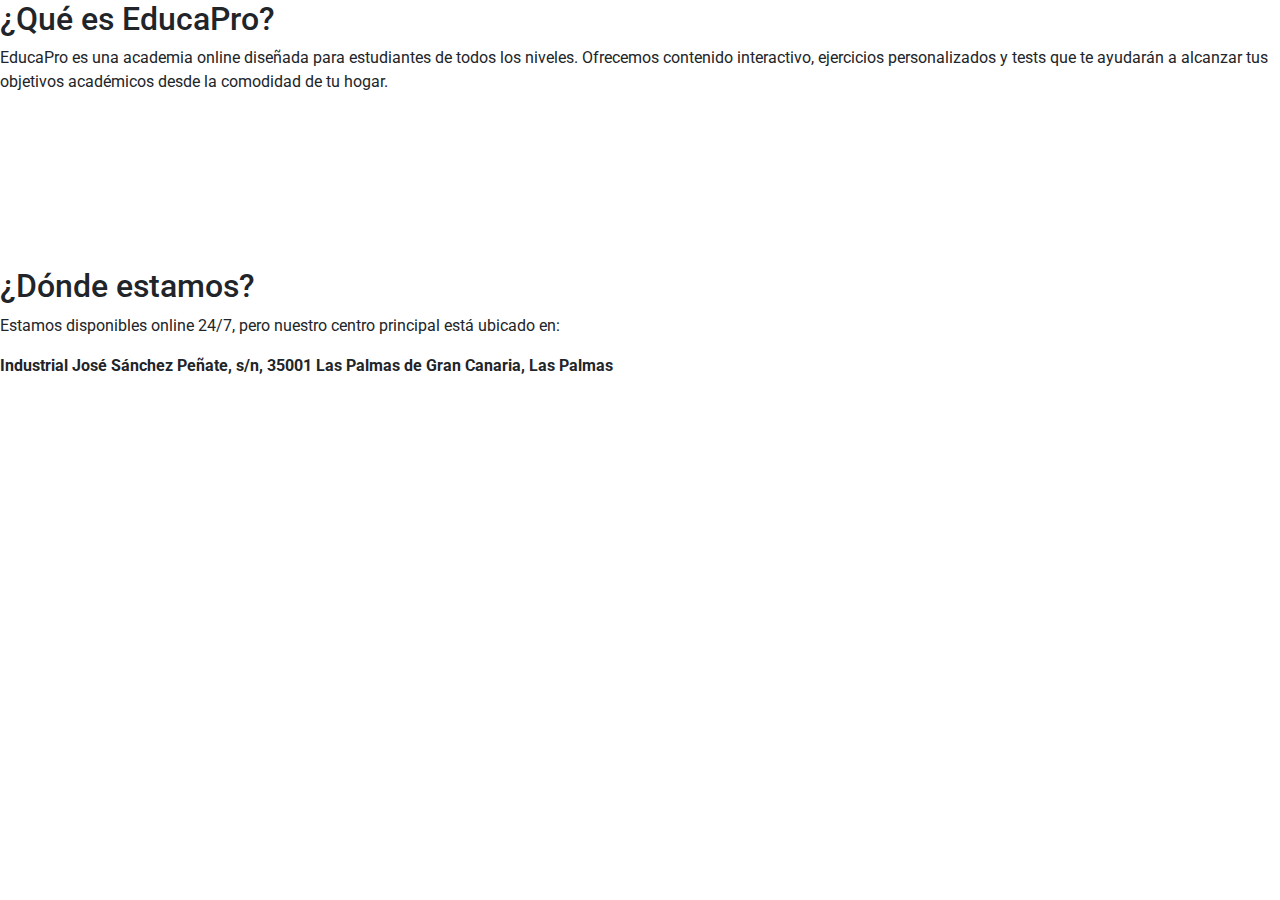
<file: src/main/resources/templates/views/index.html>
<!DOCTYPE html>
<html lang="es" xmlns:th="http://www.thymeleaf.org">
<head>
    <meta charset="UTF-8">
    <!-- Etiqueta meta para responsive en dispositivos móviles -->
    <meta name="viewport" content="width=device-width, initial-scale=1.0">
    <title>EducaPro - Home</title>

  
    <!-- Fuentes y Bootstrap -->
	
    <link href="https://fonts.googleapis.com/css2?family=Roboto:wght@400;500;700&display=swap" rel="stylesheet">
	<link rel="stylesheet" href="https://cdnjs.cloudflare.com/ajax/libs/font-awesome/6.4.2/css/all.min.css">
    <link href="https://stackpath.bootstrapcdn.com/bootstrap/4.3.1/css/bootstrap.min.css" rel="stylesheet">
		 <!-- Tu CSS principal -->
		 <link rel="stylesheet" th:href="@{/styles/styles.css}" />
</head>
<body>
    <!-- Barra superior -->
    <header>
     <div th:replace="~{fragments/header :: header}"></div>
    </header>

    <!-- Contenido principal -->
    <main class="main-content">
        <!-- Sección sobre la academia -->
        <section class="about-section">
            <h2>¿Qué es EducaPro?</h2>
            <p>
                EducaPro es una academia online diseñada para estudiantes de todos los niveles. 
                Ofrecemos contenido interactivo, ejercicios personalizados y tests que te 
                ayudarán a alcanzar tus objetivos académicos desde la comodidad de tu hogar.
            </p>
        </section>

        <!-- Sección de video -->
        <section class="video-section">
            <video autoplay loop muted playsinline disablePictureInPicture>
                <source th:src="@{/img/indexVideo.mp4}" type="video/mp4">
                Tu navegador no soporta el elemento de video.
            </video>
        </section>

        <!-- Sección de localización -->
        <section class="location-section">
            <h2>¿Dónde estamos?</h2>
            <p>Estamos disponibles online 24/7, pero nuestro centro principal está ubicado en:</p>
            <p><strong>
                Industrial José Sánchez Peñate, s/n, 
                35001 Las Palmas de Gran Canaria, Las Palmas
            </strong></p>

            <!-- Para hacer el mapa más responsive, 
                 puedes envolverlo en un div con width:100% 
                 y usar un style inline en el iframe 
                 (o clase) con max-width -->
            <div style="max-width: 600px; margin: 0 auto;">
                <iframe 
                    src="https://www.google.com/maps/embed?pb=!1m18!1m12!1m3!1d3518.626260833984!2d-15.449318323875708!3d28.12741740683795!2m3!1f0!2f0!3f0!3m2!1i1024!2i768!4f13.1!3m3!1m2!1s0xc40951c8a18a0f3%3A0x142cb0d09763a325!2sIES%20El%20Rinc%C3%B3n!5e0!3m2!1ses!2ses!4v1737324540594!5m2!1ses!2ses"
                    width="100%"
                    height="450"
                    style="border:0;"
                    allowfullscreen=""
                    loading="lazy"
                    referrerpolicy="no-referrer-when-downgrade">
                </iframe>
            </div>
        </section>
    </main>

    <!-- Modal de autenticación -->
    <div class="modal fade" id="authModal" tabindex="-1" 
         role="dialog" aria-labelledby="authModalLabel" aria-hidden="true">
        <div class="modal-dialog" role="document">
            <div class="modal-content">
                <div class="modal-header">
                    <h5 class="modal-title" id="authModalLabel">
                        Iniciar sesión / Registrarse
                    </h5>
                    <button type="button" class="close" 
                            data-dismiss="modal" aria-label="Close">
                        <span aria-hidden="true">&times;</span>
                    </button>
                </div>
                <div class="modal-body">
                    <!-- Formulario de inicio de sesión -->
                    <form id="loginForm" onsubmit="return false;">
                        <h6>Iniciar sesión</h6>
                        <input type="text" 
                               id="loginUsername" 
                               placeholder="Email" 
                               class="form-control mb-2">
                        <input type="password" 
                               id="loginPassword" 
                               placeholder="Contraseña" 
                               class="form-control mb-2">
                        <button id="loginBtn" 
                                class="btn btn-primary" 
                                type="button">
                            Iniciar sesión
                        </button>
                        <div id="loginError" class="mt-2"></div>
                        <p class="mt-2">
                            ¿No tienes una cuenta? 
                            <a href="#" id="showRegister">Regístrate aquí</a>
                        </p>
                    </form>

                    <!-- Formulario de registro -->
                    <div id="registerForm" style="display: none;">
                        <h6>Registrarse</h6>
                        <input type="text" 
                               id="registerName" 
                               placeholder="Nombre" 
                               class="form-control mb-2">
                        <input type="text" 
                               id="registerEmail" 
                               placeholder="Email" 
                               class="form-control mb-2">
                        <input type="password" 
                               id="registerPassword" 
                               placeholder="Contraseña" 
                               class="form-control mb-2">
                        <button id="registerBtn" 
                                class="btn btn-primary">
                            Registrarse
                        </button>
                        <div id="registerError" class="mt-2"></div>

                        <p class="mt-2">
                            ¿Ya tienes una cuenta?
                            <a href="#" id="showLogin">Inicia sesión aquí</a>
                        </p>
                    </div>
                </div>
            </div>
        </div>
    </div>

    <!-- Scripts de jQuery y Bootstrap -->
    <script 
     src="https://code.jquery.com/jquery-3.3.1.min.js">
    </script>
    <script 
     src="https://cdnjs.cloudflare.com/ajax/libs/popper.js/1.14.7/umd/popper.min.js">
    </script>
    <script 
     src="https://stackpath.bootstrapcdn.com/bootstrap/4.3.1/js/bootstrap.min.js">
    </script>

    <!-- Tu script principal -->
    <script th:src="@{/js/script.js}" defer></script>

    <!-- CSRF tokens, si los usas en tu app -->
    <script>
        window.csrf = {
            token: '[[${csrfToken.token}]]',
            headerName: '[[${csrfToken.headerName}]]'
        };
        console.log("csrf.token:", window.csrf.token, 
                    "csrf.headerName:", window.csrf.headerName);
    </script>
</body>
</html>
</file>
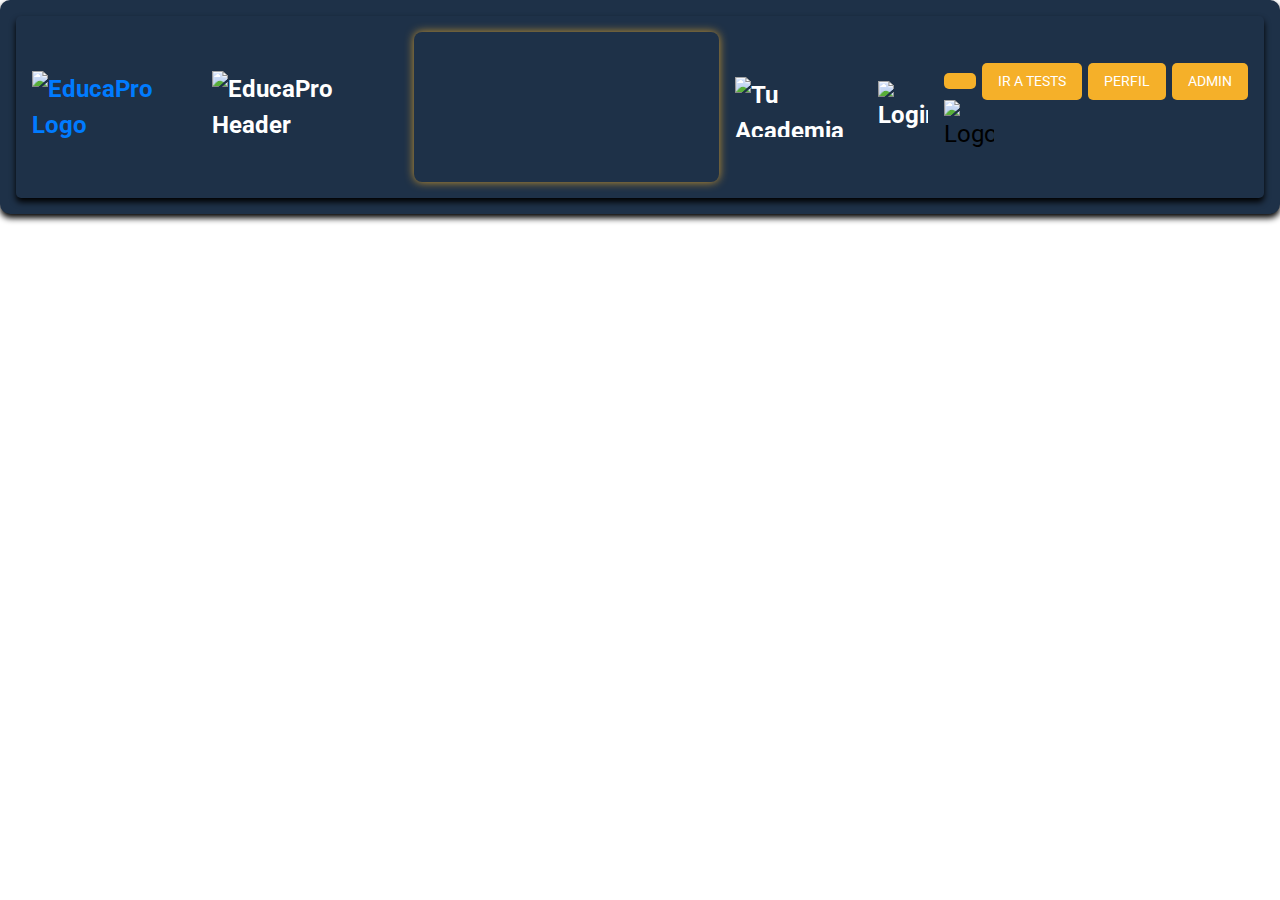
<file: src/main/resources/templates/fragments/header.html>
<!DOCTYPE html>
<html xmlns:th="http://www.thymeleaf.org">

<head>
	<link href="https://fonts.googleapis.com/css2?family=Roboto:wght@400;500;700&display=swap" rel="stylesheet">
	<link 
	     href="https://stackpath.bootstrapcdn.com/bootstrap/4.3.1/css/bootstrap.min.css"
	     rel="stylesheet">
		 <!-- Tu CSS principal -->
	<script th:src="@{https://code.jquery.com/jquery-3.6.0.min.js}"></script>

	<style>
		/* ======================================
		   1. ENCABEZADO (HEADER) Y TOP-BAR
		====================================== */
		header {
		  background: #1e3148;
		  display: flex;
		  flex-direction: column;
		  box-shadow: 0 0.25rem 0.375rem rgb(0, 0, 0);
		  border-radius: 0.625rem;
		  padding: 1rem;
		}

		/* Top bar con flexbox para alineación flexible */
		.top-bar {
		  display: flex;
		  align-items: center;
		  justify-content: space-between;
		  flex-wrap: wrap;
		  color: white;
		  font-weight: bold;
		  font-size: 1.5rem;
		  border-radius: 5px;
		  padding: 1rem;
		  box-shadow: 0 0.25rem 0.375rem rgb(0, 0, 0);
		}

		/* ======================================
		   2. LOGOS, VIDEO Y MULTIMEDIA
		====================================== */
		.logo-wrapper {
		  display: flex;
		  align-items: center;
		  justify-content: space-between;
		  flex: 1;
		  gap: 1rem;
		}

		.logo {
		  max-height: 80px;
		  transition: transform 0.3s ease;
		}

		.logo:hover {
		  transform: scale(1.1);
		}

		/* Video en el header */
		.videoHeader {
		  width: 40%;
		  max-height: 150px;
		  object-fit: cover;
		  border-radius: 8px;
		  box-shadow: 0px 0px 10px rgba(245, 176, 41, 0.8);
		}

		.tuacademia-img {
		  max-height: 60px;
		}

		/* ======================================
		   3. BOTONES DE AUTENTICACIÓN (LOGIN/LOGOUT)
		====================================== */
		.auth-buttons {
		  display: flex;
		  align-items: center;
		  justify-content: flex-end;
		  gap: 1rem;
		   right: auto;
		  flex-wrap: wrap;
		}

		/* Botones generales */
		.btn {
		  background-color: #f5b029;
		  color: white;
		  padding: 0.5rem 1rem;
		  border-radius: 5px;
		  border: none;
		  cursor: pointer;
		  transition: all 0.3s ease;
		  text-transform: uppercase;
		  font-size: 0.9rem;
		}

		.btn:hover {
		  background-color: #d99c0a;
		  transform: scale(1.1);
		}

		/* Iconos */
		.login-icon,
		.logout-icon {
		  max-width: 50px;
		  transition: transform 0.2s ease;
		}

		.login-icon:hover,
		.logout-icon:hover {
		  transform: scale(1.1);
		}

		/* ======================================
		   4. MEDIA QUERIES PARA RESPONSIVE
		====================================== */

		/* Tablet y pantallas medianas */
		@media (max-width: 1024px) {
		  .top-bar {
		    flex-direction: column;
		    text-align: center;
		    gap: 1rem;
		  }

		  .logo-wrapper {
		    flex-direction: column;
		    text-align: center;
		  }

		  .logo {
		    max-height: 60px;
		  }

		  .videoHeader {
		    width: 60%;
		    max-height: 120px;
		  }

		  .tuacademia-img {
		    max-height: 50px;
		  }

		  .auth-buttons {
		    flex-direction: row;
		    justify-content: center;
			margin-top:0%
		  }

		  .btn {
		    font-size: 0.8rem;
		    padding: 0.4rem 0.8rem;
		  }

		  .login-icon,
		  .logout-icon {
		    max-width: 40px;
		  }
		}

		/* Móviles */
		@media (max-width: 768px) {
		  .top-bar {
		    font-size: 1.2rem;
		  }

		  .logo {
		    max-height: 50px;
		  }

		  .videoHeader {
		    width: 80%;
		    max-height: 100px;
		  }

		  .tuacademia-img {
		    max-height: 40px;
		  }

		  .auth-buttons {
		    flex-direction: column;
		    align-items: center;
			margin-top:0%
		  }

		  .btn {
		    font-size: 0.75rem;
		    padding: 0.3rem 0.6rem;
		  }

		  .login-icon,
		  .logout-icon {
		    max-width: 35px;
		  }
		}

		/* Móviles muy pequeños */
		@media (max-width: 480px) {
		  .top-bar {
		    font-size: 1rem;
		    padding: 0.5rem;
		  }

		  .logo-wrapper {
		    align-items: center;
		  }

		  .logo {
		    max-height: 20px;
		  }

		  .videoHeader {
		    width: 100%;
		    max-height: 80px;
		  }

		  .tuacademia-img {
		    max-height: 35px;
		  }

		  .auth-buttons {
		    flex-direction: column;
		    text-align: center;
		   margin-top:0%;
		   max-width: 20%;
		   
		  }

		  .btn {
		    font-size: 0.7rem;
		    padding: 0.25rem 0.5rem;
		  }

		  .login-icon,
		  .logout-icon {
		    max-width: 30px;
		  }
		}

	  </style>
</head>

<body>
	<header th:fragment="header">
		<div class="top-bar">
			<!-- Contenedor de logos e imágenes -->
			<div class="logo-wrapper">
				<!-- Logo principal -->
				<a href="/" class="logo-container">
					<img th:src="@{/img/EducaPro EP.png}" alt="EducaPro Logo" class="logo">
				</a>


				<!-- Imagen adicional (opcional) -->
				<img th:src="@{/img/EducaPro Header.png}" alt="EducaPro Header" class="header-img">

				<!-- Imagen de chavalada -->
				<video autoplay loop muted playsinline class="videoHeader">
				    <source th:src="@{/img/videoHeader.mp4}"  type="video/mp4">
				    Tu navegador no soporta la reproducción de video.
				</video>

				<!-- Imagen “TuAcademia” -->
				<img th:src="@{/img/TuAcademia.png}" alt="Tu Academia" class="tuacademia-img">
			</div>

			<!-- Contenedor de botones de autenticación -->
			<div class="auth-buttons">
				<!-- Si el usuario NO está autenticado, solo mostrar login -->
				<div th:if="${usuario == null}" id="loginTrigger"
					style="background: none; border: none; cursor: pointer;"
					th:attr="data-toggle='modal', data-target='#authModal'">
					<img th:src="@{/img/LoginImage.png}" alt="Login" class="login-icon">
				</div>

				

				<!-- Si el usuario está autenticado -->
				<div th:if="${usuario != null}">
					
					<button id="Inicio" class="btn" onclick="window.location.href='/index'">
					    <i class="fas fa-home"></i>
					</button>


					<a href="/home" id="IrATests" class="btn">
						Ir a Tests
					</a>

					<a href="/perfil" id="perfilBtn" class="btn btn-profile">
						<i class="fas fa-user"></i> Perfil
					</a>

					<a href="/admin" id="adminBtn" class="btn btn-admin"
					   th:if="${#authorization.expression('hasRole(''ADMIN'')')}">
					    Admin
					</a>


					<!-- Botón de LOGOUT -->
					<div th:if="${usuario != null}" id="logoutTrigger">
						<form th:action="@{/logout}" method="post" style="display: inline;">
							<button type="submit" style="background: none; border: none; cursor: pointer; padding: 0;">
								<img th:src="@{/img/LogoutImage.png}" alt="Logout" class="logout-icon">
							</button>
						</form>
					</div>
				</div>
			</div>
		</div>
	</header>

	<script th:src="@{/js/script.js}" defer></script>
</body>

</html>
</file>
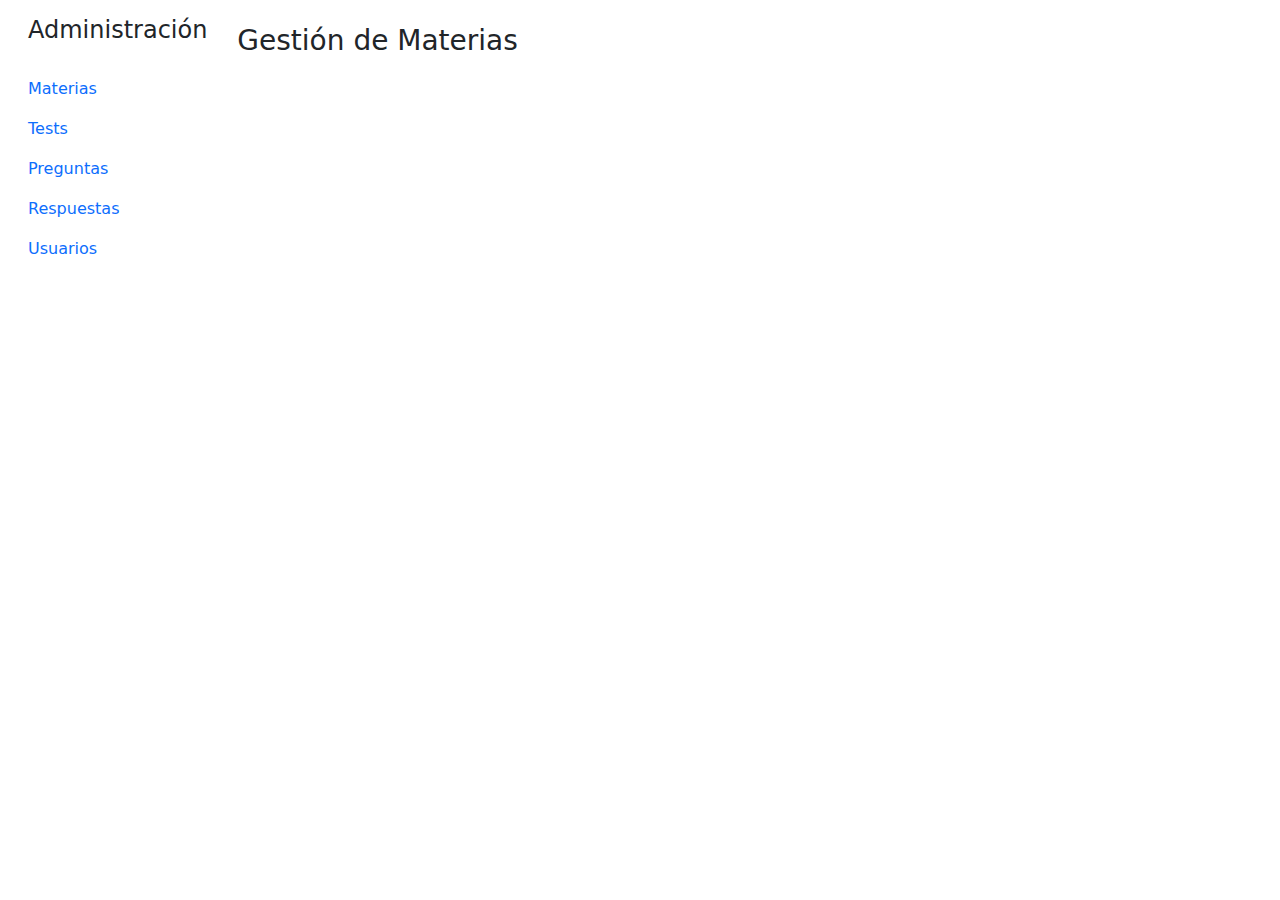
<file: src/main/resources/templates/views/admin.html>
<!DOCTYPE html>
<html lang="es">

<head>
	<meta charset="UTF-8">
	<meta name="viewport" content="width=device-width, initial-scale=1.0">
	<title>Panel de Administración</title>
	<link href="https://cdn.jsdelivr.net/npm/bootstrap@5.3.0/dist/css/bootstrap.min.css" rel="stylesheet">
	<script th:src="@{https://code.jquery.com/jquery-3.6.0.min.js}"></script>
	<link rel="stylesheet" th:href="@{styles/styles.css}">
	<link rel="stylesheet" th:href="@{styles/admin.css}">
</head>

<body>
	<header>
		<div th:replace="~{fragments/header :: header}"></div>
	</header>
	<div class="container-fluid">
		<div class="row">
			<!-- Sidebar -->
			<nav class="col-md-3 col-lg-2 d-md-block sidebar">
				<div class="position-sticky">
					<h4 class="p-3">Administración</h4>
					<ul class="nav flex-column">
						<li class="nav-item"><a class="nav-link" href="#"
								onclick="showSection('materiasSection')">Materias</a></li>
						<li class="nav-item"><a class="nav-link" href="#"
								onclick="showSection('testsSection')">Tests</a></li>
						<li class="nav-item"><a class="nav-link" href="#"
								onclick="showSection('preguntasSection')">Preguntas</a></li>
						<li class="nav-item"><a class="nav-link" href="#"
								onclick="showSection('respuestasSection')">Respuestas</a></li>
						<li class="nav-item"><a class="nav-link" href="#"
								onclick="showSection('usuariosSection')">Usuarios</a></li>
					</ul>
				</div>
			</nav>

			<!-- Contenido principal -->
			<main id="fondoAdmin" class="col-md-9 ms-sm-auto col-lg-10 px-md-4">
				<h2 class="mt-4"></h2>


				<!-- Contenedor de gestión de secciones -->
				<div id="materiasSection" class="admin-section">
					<h3>Gestión de Materias</h3>
				</div>
				<div id="testsSection" class="admin-section" style="display:none;">
					<h3>Gestión de Tests</h3>
				</div>
				<div id="preguntasSection" class="admin-section" style="display:none;">
					<h3>Gestión de Preguntas</h3>
				</div>
				<div id="respuestasSection" class="admin-section" style="display:none;">
					<h3>Gestión de Respuestas</h3>
				</div>
				
				<!-- Contenedor dinámico de acciones -->
				<div id="accionesContainer" style="display: none;">
				    <button class="btn btn-success" onclick="openFormModal('add')">Añadir</button>
				    <button class="btn btn-warning" onclick="openFormModal('edit')">Editar</button>
				    <button class="btn btn-danger" onclick="eliminarElemento()">Eliminar</button>
				    <button class="btn btn-info" onclick="mostrarListaEstados()">Activar/Inactivar</button>
				</div>
				<div id="estadoContainer" class="admin-section" style="display: none;">
								    <h3>Activar/Inactivar Materias/Tests</h3>
								    <div id="listaEstados" class="list-group"></div>
								    <button id="guardarCambiosEstado" class="btn btn-primary mt-3" onclick="guardarCambiosEstados()" style="display:none;">
								        Guardar Cambios
								    </button>
								</div>
			</main>
		</div>
	</div>

	<!-- Modal Dinámico para Añadir/Editar -->
	<div class="modal fade" id="modalFormulario" tabindex="-1" aria-labelledby="modalLabel" aria-hidden="true">
		<div class="modal-dialog">
			<div class="modal-content">
				<div class="modal-header">
					<h5 class="modal-title" id="modalLabel">Formulario</h5>
					<button type="button" class="btn-close" data-bs-dismiss="modal"></button>
				</div>
				<div class="modal-body">

					<form id="dynamicForm">
						<input type="hidden" id="elementId">
						<!-- Selección de elemento a eliminar -->


						<!-- Selección de elemento a modificar -->
						<div class="mb-3" id="selectElementoContainer" style="display:none;">
							<label for="selectElemento" class="form-label">Seleccionar:</label>
							<select class="form-control" id="selectElemento"></select>
						</div>

						<!-- Nombre del elemento -->
						<div class="mb-3">
							<label for="nombreElemento" class="form-label">Nuevo nombre:</label>
							<input type="text" class="form-control" id="nombreElemento" required>
						</div>

						<!-- Checkbox para activar/desactivar (Solo para Materias y Tests) -->
						<div class="mb-3" id="activoContainer" style="display:none;">
							<label class="form-label">Activo:</label>
							<input type="checkbox" id="activoCheckbox">
						</div>

						<!-- Selección de Materia (Para Tests) -->
						<div class="mb-3" id="materiaSelectContainer" style="display:none;">
							<label for="materiaSelect" class="form-label">Materia:</label>
							<select class="form-control" id="materiaSelect"></select>
						</div>

						<!-- Selección de Test (Para Preguntas) -->
						<div class="mb-3" id="testSelectContainer" style="display:none;">
							<label for="testSelect" class="form-label">Test:</label>
							<select class="form-control" id="testSelect"></select>
						</div>

						<!-- Selección de Pregunta (Para Respuestas) -->
						<div class="mb-3" id="preguntaSelectContainer" style="display:none;">
							<label for="preguntaSelect" class="form-label">Pregunta:</label>
							<select class="form-control" id="preguntaSelect"></select>
						</div>

						<!-- Respuestas dinámicas (Solo para Preguntas) -->
						<div id="respuestasContainer" style="display:none;">
							<h5>Respuestas</h5>
							<button type="button" class="btn btn-secondary btn-sm" onclick="addRespuesta()">Añadir
								Respuesta</button>
							<div id="respuestasLista"></div>
						</div>

						<button type="submit" class="btn btn-primary">Guardar</button>
					</form>
				</div>
			</div>
		</div>
	</div>



	<!-- Modal de Confirmación para Eliminar -->
	<div class="modal fade" id="modalEliminar" tabindex="-1" aria-labelledby="modalEliminarLabel" aria-hidden="true">
		<div class="modal-dialog">
			<div class="modal-content">
				<div class="modal-header">
					<h5 class="modal-title" id="modalEliminarLabel">Eliminar Elemento</h5>
					<button type="button" class="btn-close" data-bs-dismiss="modal"></button>
				</div>
				<div class="modal-body">
					<div class="mb-3" id="selectEliminarContainer" style="display:none;">
						<label for="selectEliminar" class="form-label">Seleccionar elemento a eliminar:</label>
						<select class="form-control" id="selectEliminar"></select>
					</div>
				</div>
				<div class="modal-footer">
					<button type="button" class="btn btn-secondary" data-bs-dismiss="modal">Cancelar</button>
					<button type="button" class="btn btn-danger" onclick="confirmarEliminar()">Eliminar</button>
				</div>
			</div>
		</div>
	</div>
	
	<!-- Modal de Confirmación para Activar/Inactivar -->
	<!--<div class="modal fade" id="modalToggleEstado" tabindex="-1" aria-labelledby="modalToggleEstadoLabel" aria-hidden="true">
	    <div class="modal-dialog">
	        <div class="modal-content">
	            <div class="modal-header">
	                <h5 class="modal-title" id="modalToggleEstadoLabel">Activar/Inactivar Elemento</h5>
	                <button type="button" class="btn-close" data-bs-dismiss="modal"></button>
	            </div>
	            <div class="modal-body">
	                <div class="mb-3">
	                    <label for="selectToggleEstado" class="form-label">Seleccionar elemento:</label>
	                    <select class="form-control" id="selectToggleEstado"></select>
	                </div>
	                <p class="text-warning">⚠ ¿Estás seguro de que deseas cambiar el estado de este elemento?</p>
	            </div>
	            <div class="modal-footer">
	                <button type="button" class="btn btn-secondary" data-bs-dismiss="modal">Cancelar</button>
	                <button type="button" class="btn btn-primary" onclick="confirmarToggleEstado()">Confirmar</button>
	            </div>
	        </div>
	    </div>
	</div>
-->

	<script src="https://cdn.jsdelivr.net/npm/bootstrap@5.3.0/dist/js/bootstrap.bundle.min.js"></script>
	<script th:src="@{/js/script.js}"></script>
	<script th:src="@{/js/admin.js}" defer></script>


	<script>
		window.csrf = {
			token: '[[${csrfToken.token}]]',
			headerName: '[[${csrfToken.headerName}]]'
		};
		console.log("csrf.token:", window.csrf.token, "csrf.headerName:", window.csrf.headerName);
	</script>

</body>

</html>
</file>
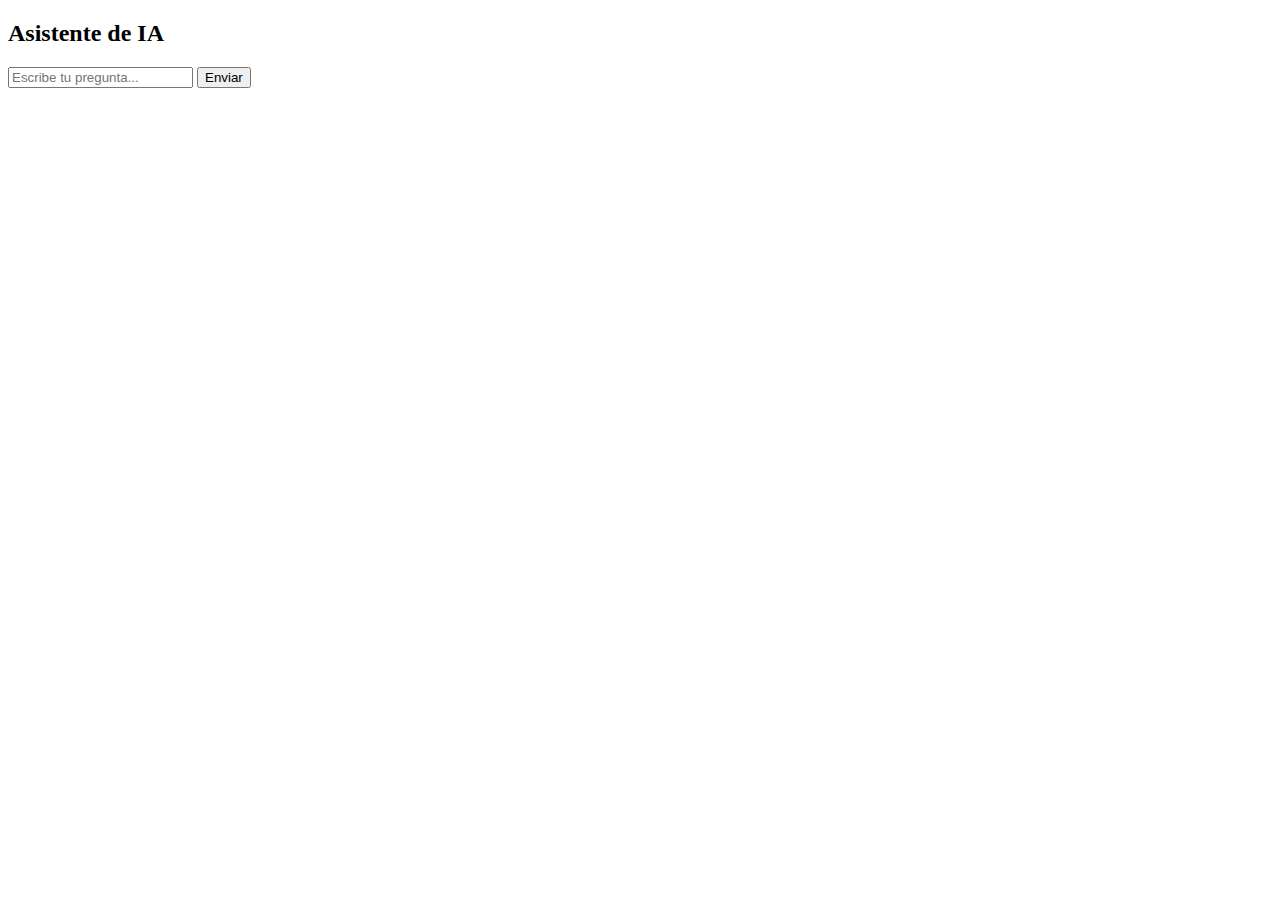
<file: src/main/resources/templates/views/chat.html>
<!DOCTYPE html>
<html lang="es">
<head>
    <meta charset="UTF-8">
    <meta name="viewport" content="width=device-width, initial-scale=1.0">
    <title>Asistente de IA</title>
    <link rel="stylesheet" th:href="@{/styles/styles.css}" />
</head>
<body>

<div id="chat-container">
    <h2>Asistente de IA</h2>
    <div id="chat-box"></div>
    <input type="text" id="user-input" placeholder="Escribe tu pregunta...">
    <button onclick="enviarMensaje()">Enviar</button>
</div>

<script>
    function enviarMensaje() {
        let input = document.getElementById("user-input");
        let mensaje = input.value.trim();
        if (mensaje === "") return;

        let chatBox = document.getElementById("chat-box");

        // Agregar mensaje del usuario
        let userMessage = document.createElement("div");
        userMessage.classList.add("mensaje", "usuario");
        userMessage.innerHTML = `<strong>Tú:</strong> ${mensaje}`;
        chatBox.appendChild(userMessage);
        chatBox.scrollTop = chatBox.scrollHeight;

        fetch('/api/chat', {
            method: 'POST',
            headers: {
                'Content-Type': 'application/json',
                [window.csrf.headerName]: window.csrf.token
            },
            body: JSON.stringify(mensaje)
        })
        .then(response => response.text())
        .then(data => {
            // Agregar respuesta de la IA con color azul
            let aiMessage = document.createElement("div");
            aiMessage.classList.add("mensaje", "ia");
            aiMessage.innerHTML = `<strong>IA:</strong> ${data}`;
            chatBox.appendChild(aiMessage);
            chatBox.scrollTop = chatBox.scrollHeight;
        });

        input.value = "";
    }
</script>

<script>
    window.csrf = {
        token: '[[${csrfToken.token}]]',
        headerName: '[[${csrfToken.headerName}]]'
    };
</script>

</body>
</html>
</file>
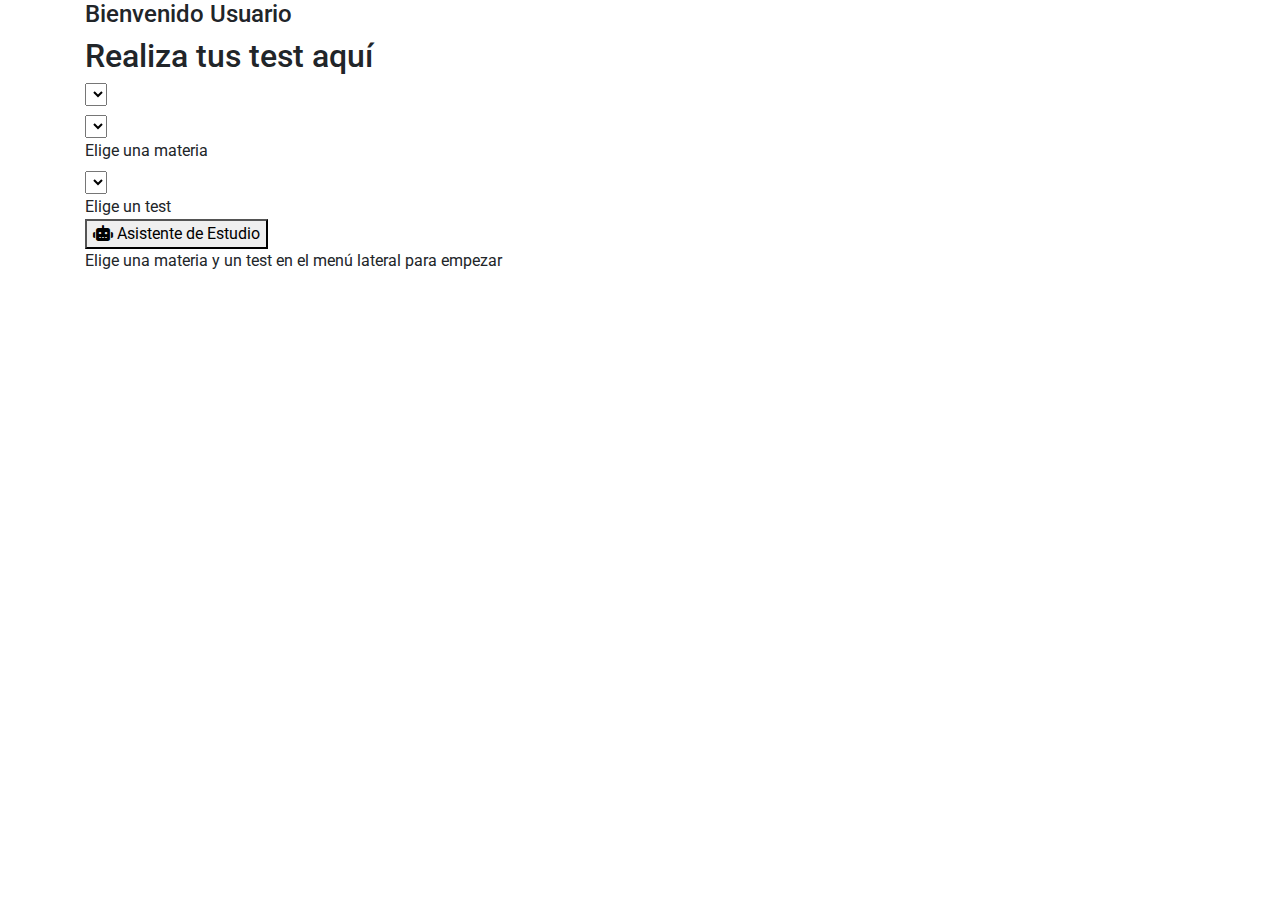
<file: src/main/resources/templates/views/home.html>
<!DOCTYPE html>
<html lang="es">
<head>
    <meta charset="UTF-8">
    <meta name="viewport" content="width=device-width, initial-scale=1.0">
    <title>Academia Online</title>
    
    <!-- Tus estilos -->

    <link href="https://fonts.googleapis.com/css2?family=Roboto:wght@400;500;700&display=swap" rel="stylesheet">
    <link rel="stylesheet" href="https://cdnjs.cloudflare.com/ajax/libs/font-awesome/6.4.2/css/all.min.css">
	<link href="https://stackpath.bootstrapcdn.com/bootstrap/4.3.1/css/bootstrap.min.css" rel="stylesheet">
	<link rel="stylesheet" th:href="@{/styles/styles.css}" />
    <!-- Modal oculto de inicio -->
  
</head>

<body>
    <header>
       	<div th:replace="~{fragments/header :: header}"></div>
    </header>

    <div class="container">
        <!-- Menú lateral -->
        <aside class="sidebar">
            <h4 id="welcome-text">Bienvenido Usuario</h4>
            <div id="usuario-data" data-usuario="${usuario}"></div>
            <h2>Realiza tus test aquí</h2>

            <!-- Selección de Materias -->
            <select id="materias" class="hidden-select"></select>
            <div class="menu-item">
                <h3></h3>
                <select id="materias" class="hidden-select"></select>
                <div id="materiasDropdown" class="custom-dropdown">
                    <div class="dropdown-selected">Elige una materia</div>
                    <div class="dropdown-items"></div>
                </div>
            </div>

            <!-- Selección de Tests -->
            <div class="menu-item">
                <h3></h3>
                <select id="tests" class="hidden-select"></select>
                <div id="testsDropdown" class="custom-dropdown">
                    <div class="dropdown-selected">Elige un test</div>
                    <div class="dropdown-items"></div>
                </div>

                <!-- Botón de Asistente de Estudio -->
       
                <button id="openAssistantBtn" class="btn-assistant">
                    <i class="fas fa-robot"></i> Asistente de Estudio
                </button>
            </div>
        </aside>

        <!-- Contenido principal -->
        <main class="main-content-home">
            <div id="ultima-nota"></div>
            <div id="nota-obtenida"></div>
            <button id="resetTest" style="display: none;">Intentar de nuevo</button>

            <div id="questions-container" class="questions-container">
                <p class="capaTest">Elige una materia y un test en el menú lateral para empezar</p>
            </div>
        </main>
    </div>

    <!-- jQuery y tu script -->
    <script src="https://code.jquery.com/jquery-3.6.0.min.js"></script>
   <script th:src="@{/js/script.js}" defer></script>

    <!-- Inyecta token CSRF -->
    <script>
        window.csrf = {
            token: '[[${csrfToken.token}]]',
            headerName: '[[${csrfToken.headerName}]]'
        };
        console.log("csrf.token:", window.csrf.token, "csrf.headerName:", window.csrf.headerName);
    </script>

	<!-- Modal del Asistente de Estudio -->
	<div id="assistantModal" class="modal">
	    <div class="modal-content2" id="resizableModal">
	        <span class="close-btn">&times;</span>
	        <h2>Asistente Educapro</h2>
	        
	        <!-- Contenedor del chat -->
	        <div id="chat-box"></div>

	        <!-- Botones de "pregunta rápida" -->
	        <div class="quick-questions" style="margin-bottom: 10px;">
	            <button class="quick-question-btn" data-question="Progreso actual">Progreso actual</button>
	            <button class="quick-question-btn" data-question="¿Estoy preparado para aprobar?">¿Estoy preparado para aprobar?</button>
	        </div>
	        
	        <!-- Input y botón para enviar -->
	        <input type="text" id="user-input" placeholder="Escribe tu pregunta...">
	        <button id="sendMessageBtn">Enviar</button>

	        <!-- Botón de redimensionar -->
	        <div class="resize-handle"></div>
	    </div>
	</div>
	
</body>
</html>
</file>
